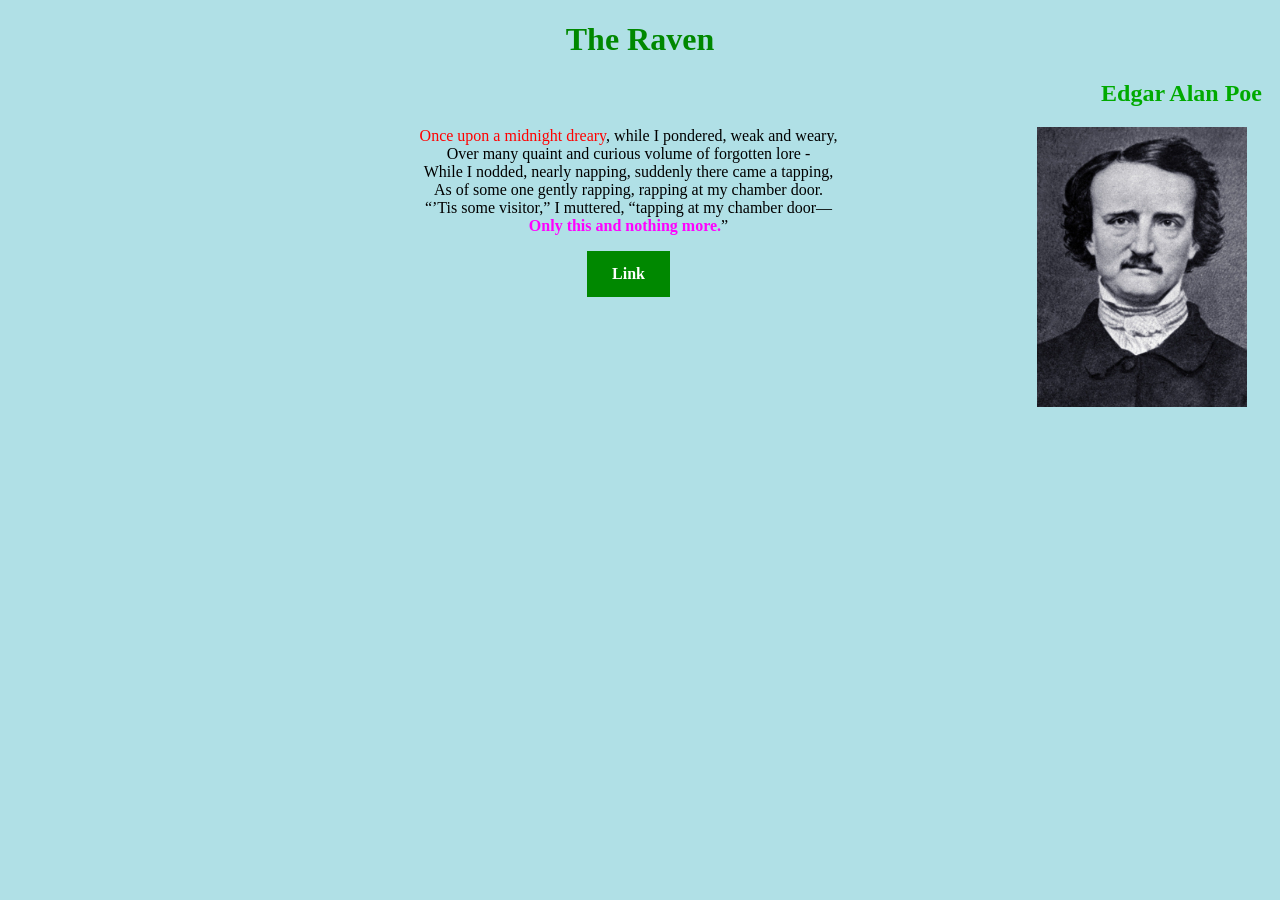
<file: index.html>
﻿<!DOCTYPE html>

<html>
<head>
    <link rel="stylesheet" href="/style.css"/>
    <title>Web Test</title>
</head>


<body id="pozadina" >
    <h1>The Raven</h1>
    
    <h2>Edgar Alan Poe</h2>
    <p href="https://en.wikipedia.org/wiki/Edgar_Allan_Poe">  
        <pi>Once upon a midnight dreary</pi>, while I pondered, weak and weary,<a id="sl" href="https://en.wikipedia.org/wiki/Edgar_Allan_Poe" target="_blank"><img id="slika" src="/84477_v9_ba.jpg"></a><br />
        Over many quaint and curious volume of forgotten lore - <br />
        While I nodded, nearly napping, suddenly there came a tapping,<br />
        As of some one gently rapping, rapping at my chamber door.<br />
        <q>’Tis some visitor,</q> I muttered, <q>tapping at my chamber door—<br />
        <strong><pj>Only this and nothing more.</pj></strong></q><br />
    </p>
                
    <p><b><a class="one" href="https://www.youtube.com/watch?v=bLiXjaPqSyY" target="_blank">Link</a></b></p>
</body>
</html>
</file>
<file: style.css>
﻿#pozadina {
    font-family: Consolas;
    background-color: powderblue;
}
h1 
{
    color: #008800;
    text-align:center;
}
h2
{
    color:#00aa00;
    text-align:right;
    margin-right:10px;
}
p {
    margin-left:212px;
    text-align:center;
    font-family: Consolas;
}
p1
{
    color:#00ff00;
}
pi
{
    color:#ff0000;
}
pj
{
    color:#ff00ff;
}

#slika
{
    float:right;
    margin-right: 25px;
    width: 210px;
    height: 280px;
}

a.one:link, a.one:visited {
    background-color: #008800;
    color: white;
    padding: 14px 25px;
    text-align: center;
    /*margin-left: 910px;*/
    text-decoration: none;
    display: inline-block;
}
a.one:hover, a.one:active {
    text-align: center;
    background-color: #00aa00;
}

a#sl
{
    text-align: right;
    float:right;
}
</file>
